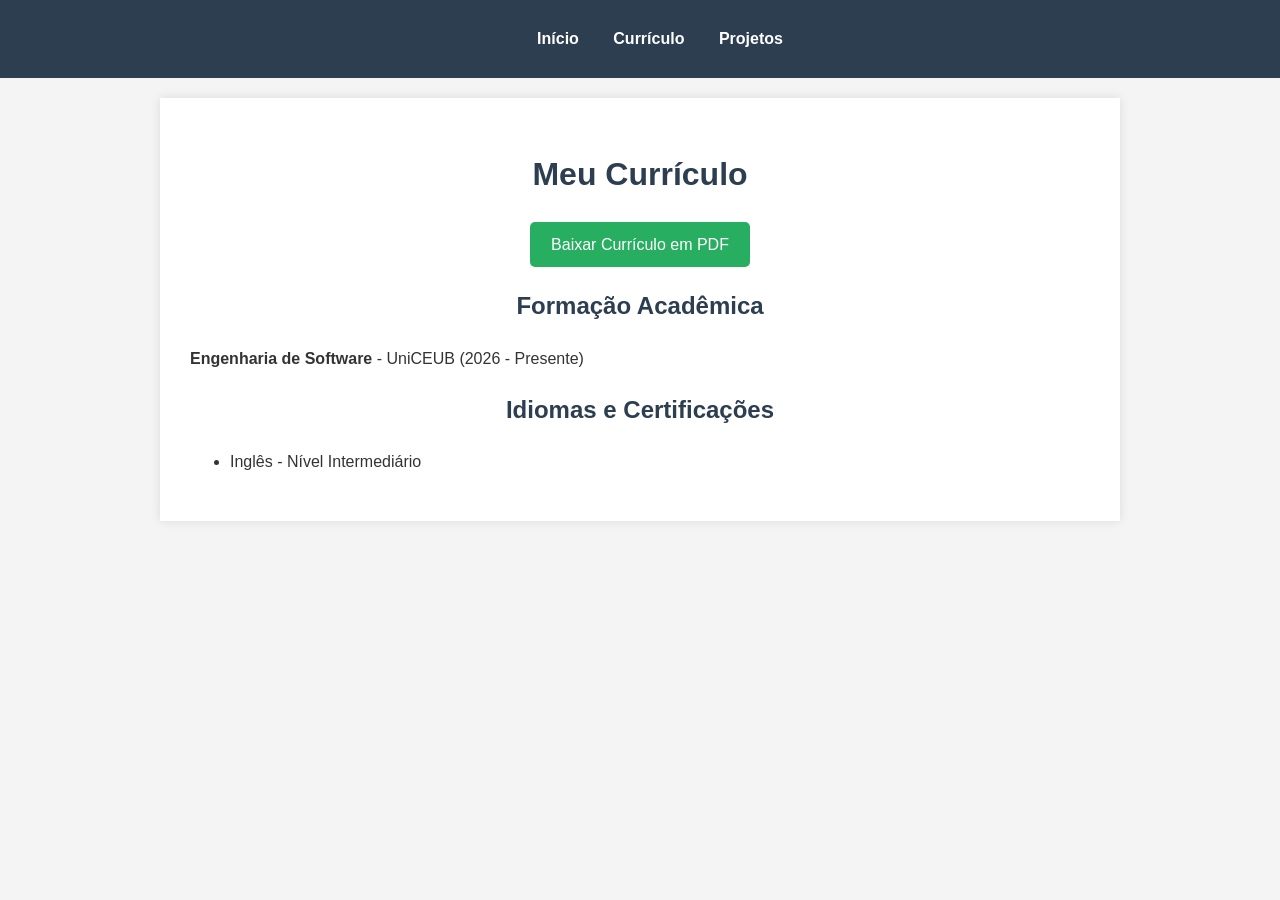
<file: curriculo.html>
<!DOCTYPE html>
<html lang="pt-br">
<head>
    <meta charset="UTF-8">
    <title>Currículo | PortfolioHUB</title>
    <link rel="stylesheet" href="style.css">
</head>
<body>
    <header>
        <nav>
            <ul>
                <li><a href="index.html">Início</a></li>
                <li><a href="curriculo.html">Currículo</a></li>
                <li><a href="projetos.html">Projetos</a></li>
            </ul>
        </nav>
    </header>

    <main class="container">
        <h1>Meu Currículo</h1>
        <a href="assets/curriculo.pdf" download class="btn-download">Baixar Currículo em PDF</a>

        <section>
            <h2>Formação Acadêmica</h2>
            <p><strong>Engenharia de Software</strong> - UniCEUB (2026 - Presente)</p>
        </section>

            <h2>Idiomas e Certificações</h2>
            <ul>
                <li>Inglês - Nível Intermediário</li>
            </ul>
        </section>
    </main>
</body>
</html>
</file>
<file: style.css>
body {
    font-family: Arial, sans-serif;
    line-height: 1.6;
    margin: 0;
    padding: 0;
    background-color: #f4f4f4;
    color: #333;
}

.container {
    max-width: 900px;
    margin: 20px auto;
    background: #fff;
    padding: 30px;
    box-shadow: 0 0 10px rgba(0,0,0,0.1);
}

header {
    background: #2c3e50;
    color: #fff;
    padding: 10px 0;
}

nav ul {
    text-align: center;
    list-style: none;
}

nav ul li {
    display: inline;
    margin: 0 15px;
}

nav ul li a {
    color: #fff;
    text-decoration: none;
    font-weight: bold;
}

.foto-perfil {
    width: 150px;
    border-radius: 50%;
    display: block;
    margin: 0 auto 20px;
}

h1, h2 {
    color: #2c3e50;
    text-align: center;
}

.btn-download {
    display: block;
    width: 200px;
    margin: 20px auto;
    padding: 10px;
    background: #27ae60;
    color: white;
    text-align: center;
    text-decoration: none;
    border-radius: 5px;
}

footer {
    text-align: center;
    padding: 20px;
    font-size: 0.9em;
    color: #666;
}
</file>
